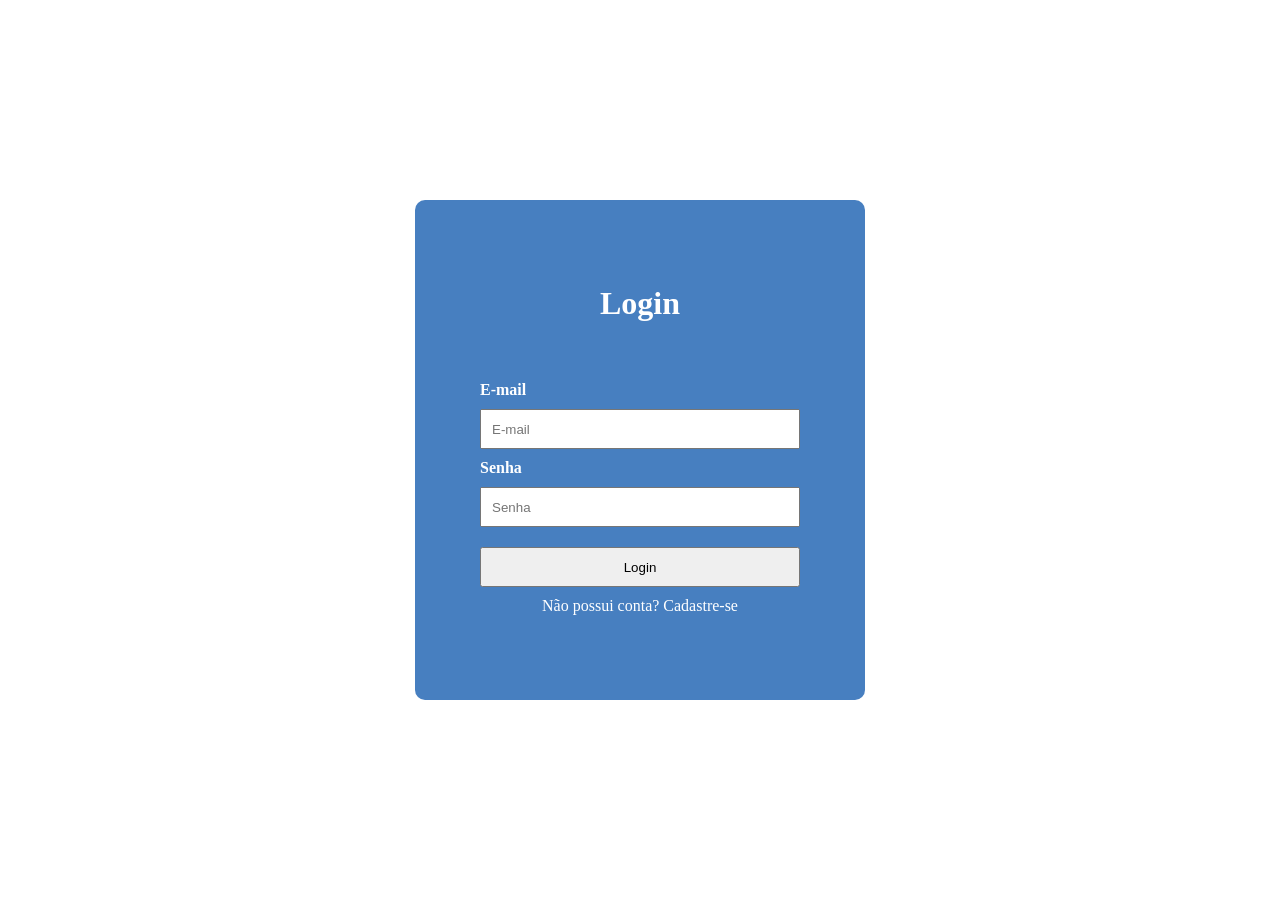
<file: index.html>
<!DOCTYPE html>
<html lang="pt-BR">
  <head>
    <meta charset="UTF-8" />
    <meta http-equiv="X-UA-Compatible" content="IE=edge" />
    <meta name="viewport" content="width=device-width, initial-scale=1.0" />
    <title>E-cookie</title>
    <link rel="stylesheet" href="./css/styles.css" />
  </head>
  <body>
    <main>
      <section id="container-login">
        <h2>Login</h2>
        <form action="/login" method="GET">
          <div class="container-input">
            <label for="email">E-mail</label>
            <!-- <input type="tel" name="phone" placeholder="(__) _ ____-____" required /> -->
            <!-- <input type="number" name="phone" placeholder="Telefone" required /> -->
            <!-- <input type="text" name="phone" placeholder="Telefone" required /> -->
            <!-- henrique@email.com -->
            <input
              id="email"
              type="email"
              name="email"
              placeholder="E-mail"
              required
            />
          </div>

          <div class="container-input">
            <label for="password">Senha</label>
            <input
              id="password"
              type="password"
              name="password"
              placeholder="Senha"
              required
            />
          </div>
          <input type="submit" value="Login" />
          <a href="./cadastro.html">Não possui conta? Cadastre-se </a>
        </form>
      </section>
    </main>
  </body>
</html>
</file>
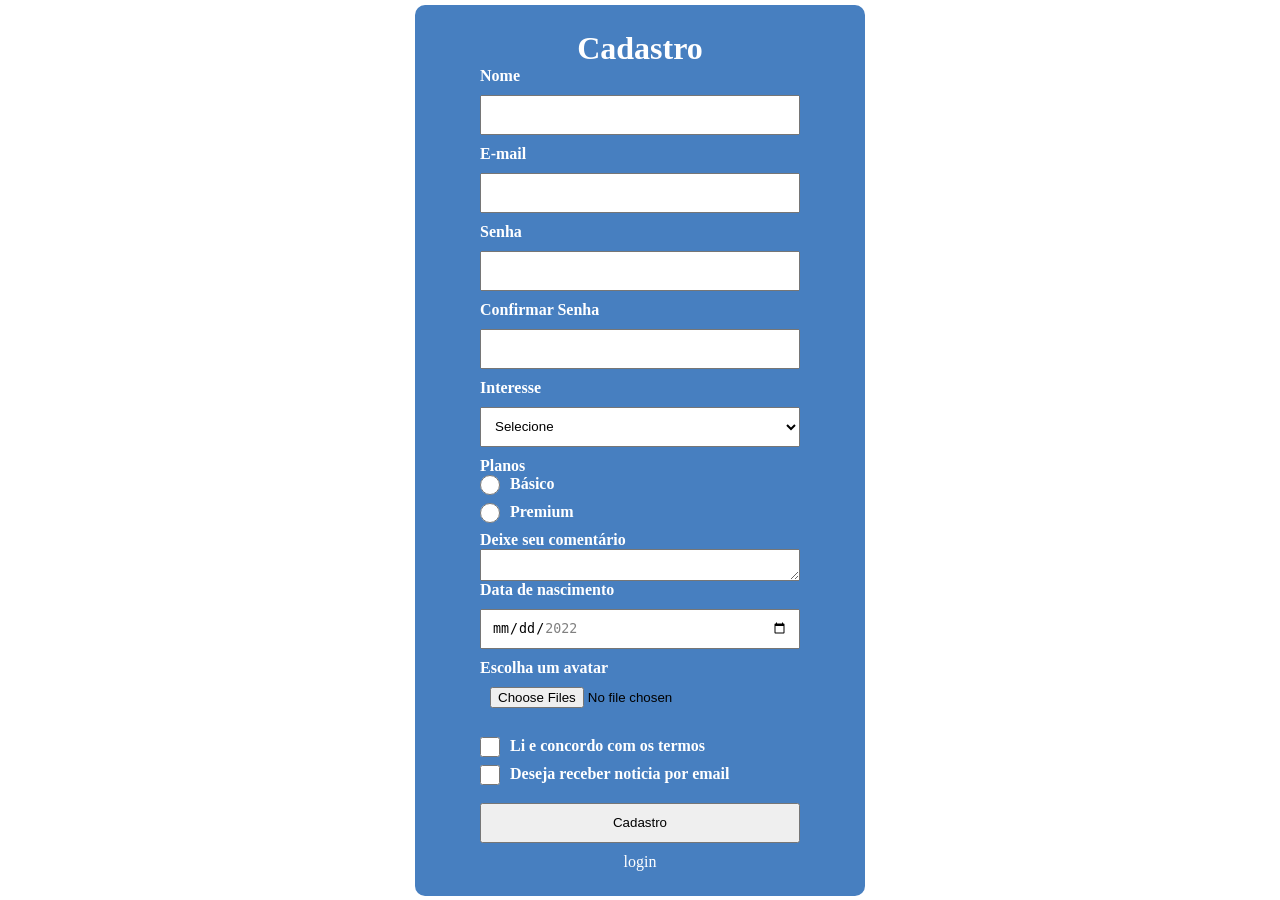
<file: cadastro.html>
<!DOCTYPE html>
<html lang="pt-BR">
  <head>
    <meta charset="UTF-8" />
    <meta http-equiv="X-UA-Compatible" content="IE=edge" />
    <meta name="viewport" content="width=device-width, initial-scale=1.0" />
    <title>E-cookie</title>
    <link rel="stylesheet" href="./css/styles.css" />
  </head>
  <body>
    <main>
      <section id="container-signup">
        <h2>Cadastro</h2>
        <form action="/login" method="GET">
          <div class="container-input">
            <label for="name">Nome</label>
            <input type="text"  name="name" id="name" />   
            </div>
            <div class="container-input">
              <label for="email">E-mail</label>
              <input type="email"  name="email" id="email" />   
              </div>
              <div class="container-input">
                <label for="password">Senha</label>
                <input type="password"  name="password" id="password" />   
                </div>

                <div class="container-input">
                  <label for="confirm-password">Confirmar Senha</label>
                  <input type="password"  name="confirmpassword" id="confirm-password" />   
                  </div>


            <div class="container-input">
            <label for="interest">Interesse</label>
            <select name="interest" id="interest">
              <option value="" selected>Selecione</option>
              <option value="chocolate">Chocolate</option>
              <option value="nozes">Nozes</option>
            </select>
          </div>
          <div class="container-input">
            <label>Planos</label>
            <div class="container-radio">
              <input id="basic" type="radio" name="plan" value="basic" />
              <label for="basic">Básico</label>
            </div>
            <div class="container-radio">
              <input id="premium" type="radio" name="plan" value="premium" />
              <label for="premium">Premium</label>
            </div>
          </div>
          <div class="container-input">
            <label for= "comment-id">Deixe seu comentário</label>
            <textarea name="comment" id="comment-id"></textarea>
          </div>

          <div class="container-input">
           <label for="birthdate-id">Data de nascimento</label>
           <input type="date" name="birthdate" id="birthdate-id"
           min="2022-02-01"
           max="2022-04-05" >
          </div>

          <div class="container-input">
            <label for="avatar-id">Escolha um avatar</label>
            <input type="file" name="avatar" id="avatar-id" accept=".pmg,.jpg,.jpeg,.pdf" multiple>
            
           </div>

           <div class="container-input">
            <div class="container-checkbox">
            <input type="checkbox" name="agree" id="agree-id" required/>
                 
            <label for = "agree-id">Li e concordo com os termos</label>
          </div>
                  


           <div class="container-checkbox">
            <input type="checkbox" name="newsletter" id="newsletter-id">
            <label for = "newsletter-id" >Deseja receber noticia por email</label>
           </div>
          </div>

          <input type="submit" value="Cadastro" />
          <a href="./">login</a>
        </form>
      </section>
    </main>
  </body>
</html>
</file>
<file: css/styles.css>
* {
  margin: 0;
  padding: 0;
  box-sizing: border-box;
}
html {
  font-size: 16px;
}
main {
  width: 100%;
  height: 100vh;
  display: flex;
  align-items: center;
  justify-content: center;
}
#container-login {
  width: 450px;
  height: 500px;
  background-color: #477fc0;
  border-radius: 10px;
  padding: 25px;
  display: flex;
  flex-direction: column;
  align-items: center;
  justify-content: space-evenly;
}
#container-login h2,
#container-signup h2 {
  font-size: 2rem;
  color: #ffffff;
}
#container-login form,
#container-signup form {
  display: flex;
  flex-direction: column;
  align-items: center;
  width: 80%;
}
.container-input {
  width: 100%;
  display: flex;
  flex-direction: column;
}
#container-login form input,
#container-signup form input {
  width: 100%;
  height: 40px;
  padding: 0 10px;
  margin: 10px 0;
}
label {
  color: #ffffff;
  font-weight: 700;
  cursor: pointer;
}
a {
  color: #ffffff;
  text-decoration: none;
}

a:hover {
  color: #f1d4d4;
}
#container-signup {
  width: 450px;
  min-height: 500px;
  background-color: #477fc0;
  border-radius: 10px;
  padding: 25px;
  display: flex;
  flex-direction: column;
  align-items: center;
  justify-content: space-evenly;
}
#container-signup form select {
  width: 100%;
  height: 40px;
  padding: 0 10px;
  margin: 10px 0;
}
.container-radio,
.container-checkbox {
  display: flex;
}
#container-signup .container-radio label,
#container-signup .container-checkbox label {
  padding: 0 10px;
  margin-bottom: 10px;
}
#container-signup .container-radio input[type="radio"],
#container-signup .container-checkbox input[type="checkbox"] {
  width: 20px;
  height: 20px;
  padding: 0;
  margin: 0;
  cursor: pointer;
}
</file>
